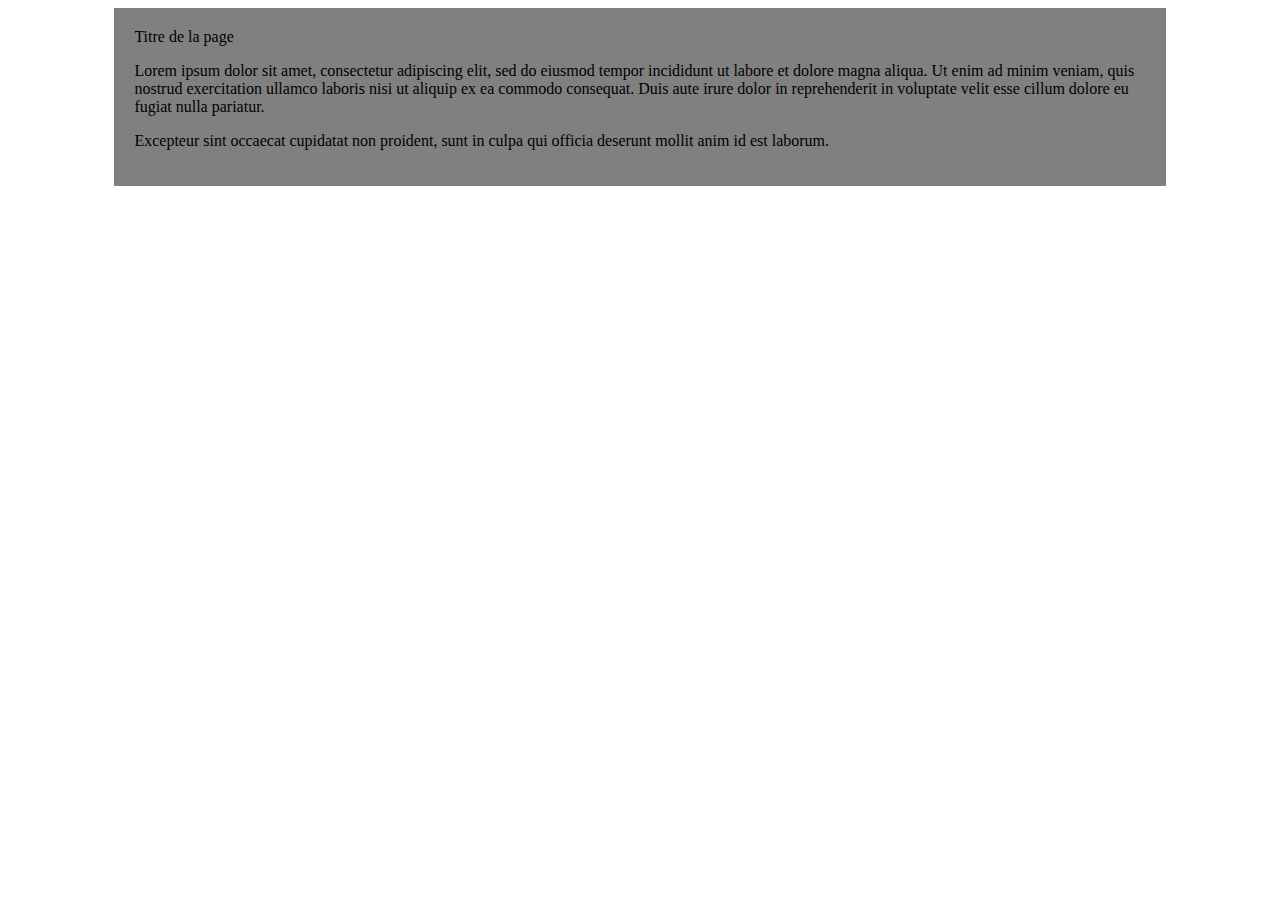
<file: Cours 2/index2.html>
<!DOCTYPE html>
<html>
<head>
  <title>Exercice pour comprendre la balise div et centrer une div </title>
  <style>
    #container{
      width: 80%;
      margin: 0 auto;
      background-color: grey;
      padding: 20px;
    }
 
 </style>
</head>
<body>
  <div id="container">
    <div id="header">Titre de la page</div>
    <div id="content">
      <p>Lorem ipsum dolor sit amet, consectetur adipiscing elit, sed do eiusmod tempor incididunt ut labore et dolore magna aliqua. Ut enim ad minim veniam, quis nostrud exercitation ullamco laboris nisi ut aliquip ex ea commodo consequat. Duis aute irure dolor in reprehenderit in voluptate velit esse cillum dolore eu fugiat nulla pariatur. </p>
      <p>Excepteur sint occaecat cupidatat non proident, sunt in culpa qui officia deserunt mollit anim id est laborum.</p>
    </div>
  </div>
</body>
</html>
</file>
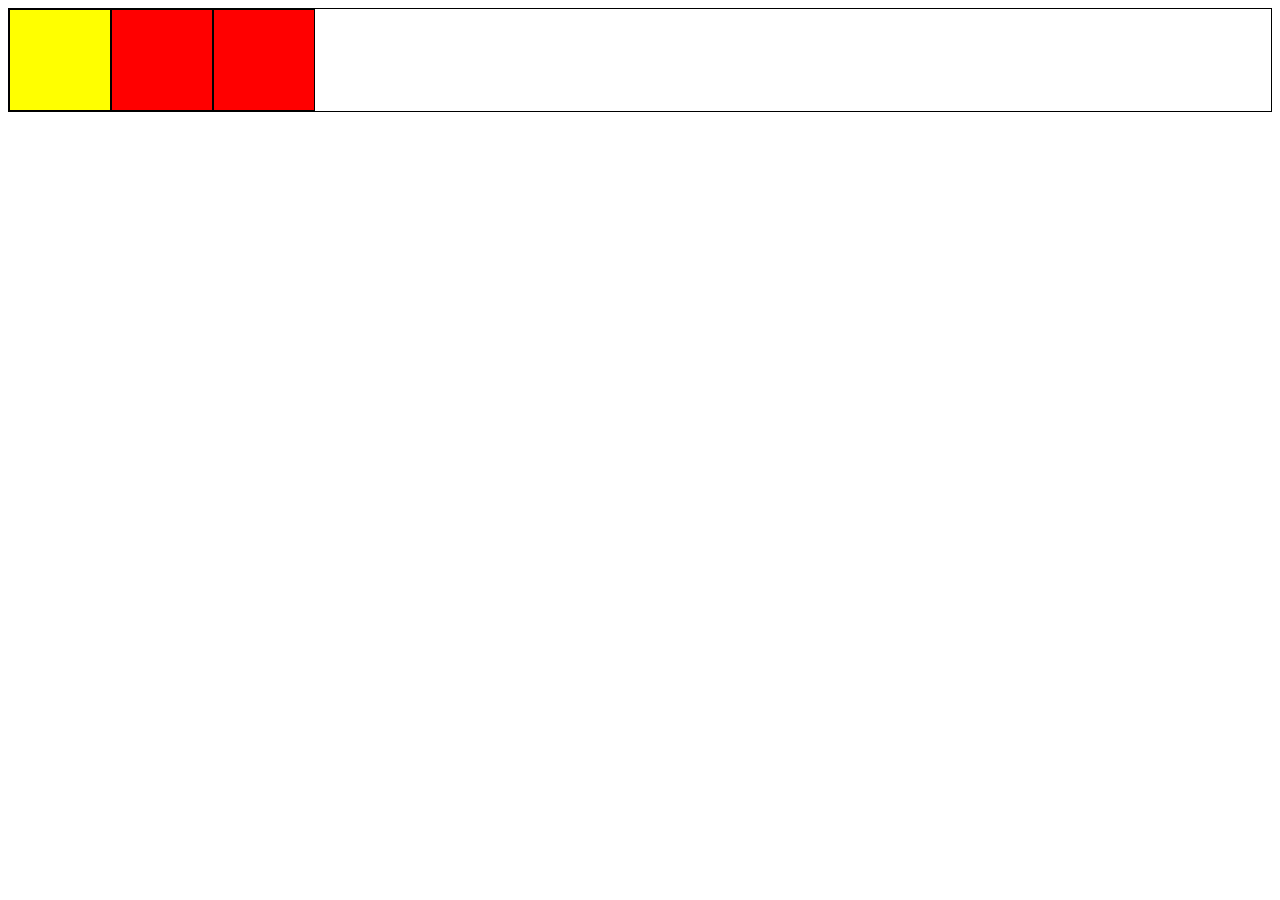
<file: Cours 3/index3.html>
<htmL>
<head>
<title>Exercice de boîte flottante</title>
<style> 
.container {
border: 1px solid black;
overflow: auto;
}
.box {
width: 100px;
height: 100px;
background-color:red;
border: 1px solid black;
float: left;
display: block;
}
#box1 {
  width: 100px;
  background-color: yellow;
  }
</style>
</head>
<body>
<div class="container">
<div class="box" id="box1"></div>
<div class="box" id="box2"></div>
<div class="box" id="box3"></div>
</div>
</body>
</html>
</file>
